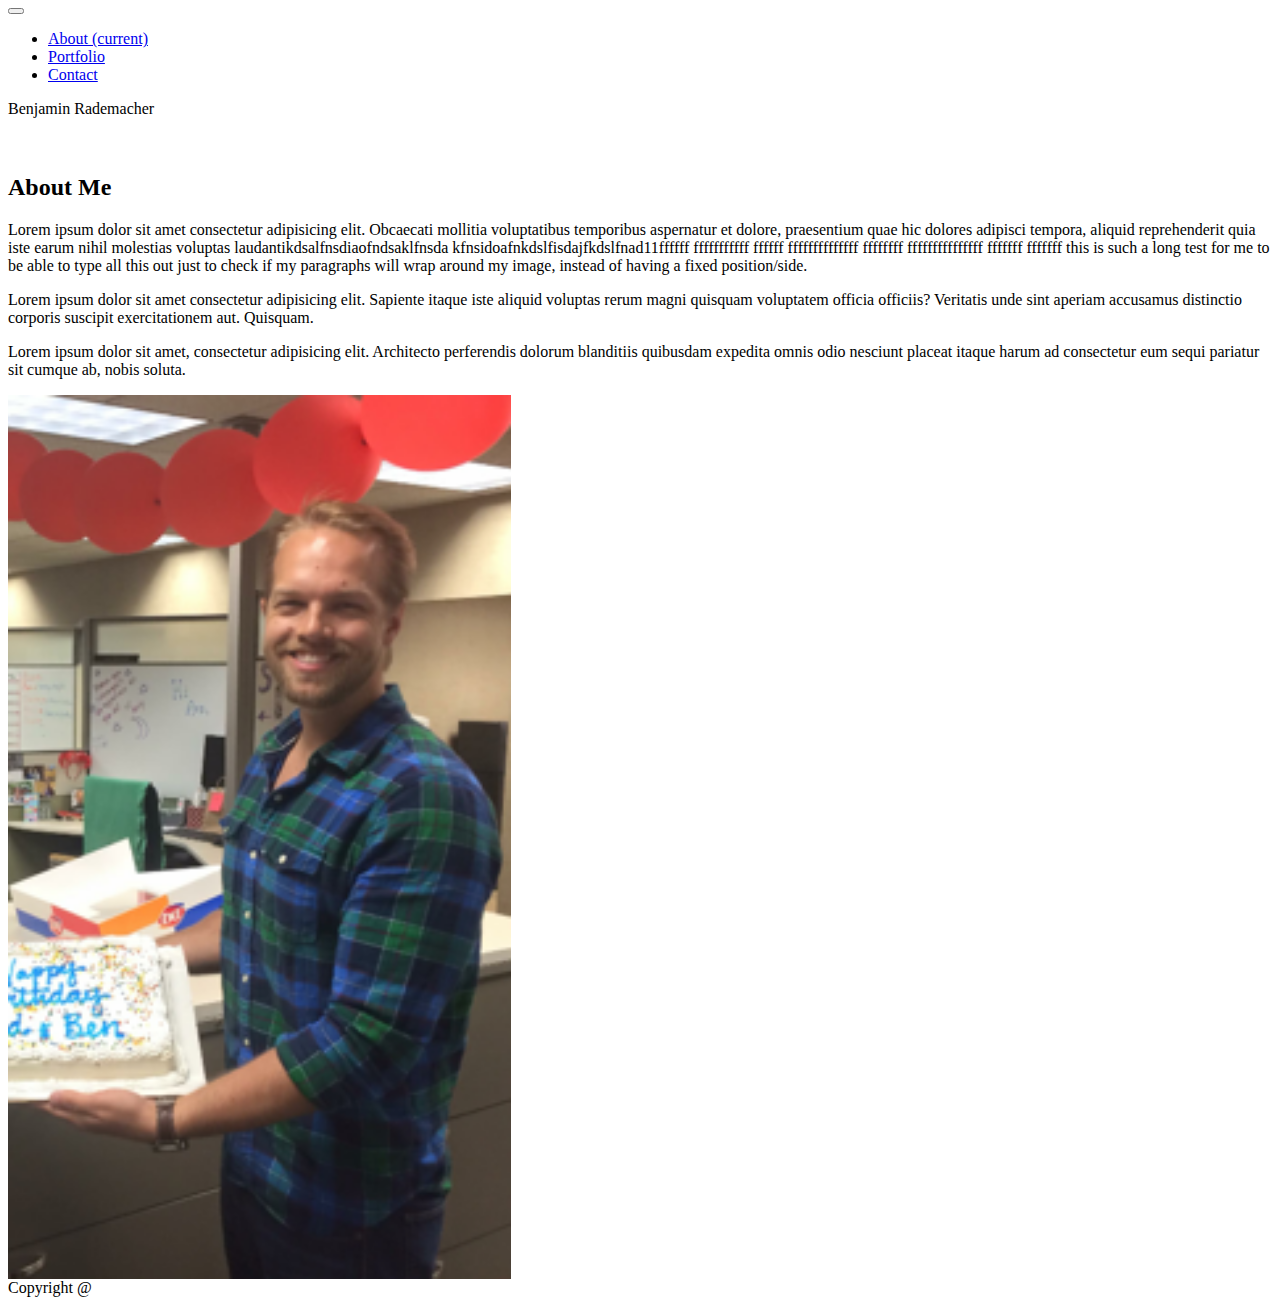
<file: index.html>
<html lang="en-us">

<head>
    <meta charset="utf-8" />
    <meta http-equiv="X-UA-Compatible" content="IE=edge">
    <title>About Me</title>
    <meta name="viewport" content="width=device-width,  initial-scale=1">
    <link rel="stylesheet" href="https://stackpath.bootstrapcdn.com/bootstrap/4.1.0/css/bootstrap.min.css" integrity="sha384-9gVQ4dYFwwWSjIDZnLEWnxCjeSWFphJiwGPXr1jddIhOegiu1FwO5qRGvFXOdJZ4"
        crossorigin="anonymous">
    <link rel="stylesheet" type="text/css" media="screen" href="./assets/style.css" />
</head>

<body>

    <!-- Top navigation bar -->

    <header>

        <nav class="navbar navbar-expand-lg fixed-top navbar-dark bg-dark">
            <button class="navbar-toggler" type="button" data-toggle="collapse" data-target="#navbarText" aria-controls="navbarText"
                aria-expanded="false" aria-label="Toggle navigation">
                <span class="navbar-toggler-icon"></span>
            </button>
            <div class="collapse navbar-collapse" id="navbarText">
                <ul class="navbar-nav mr-auto">
                    <li class="nav-item active">
                        <a class="nav-link" href="#">About
                            <span class="sr-only">(current)</span>
                        </a>
                    </li>
                    <li class="nav-item">
                        <a class="nav-link" href="#">Portfolio</a>
                    </li>
                    <li class="nav-item">
                        <a class="nav-link" href="#">Contact</a>
                    </li>
                </ul>
                <span class="navbar-text">
                    Benjamin Rademacher
                </span>
            </div>
        </nav>

    </header>

    <!-- Body of page -->

    <br>
    <br>
    <div class="row">
        <div class="col-lg-6 offset-lg-1 pt-lg-3">
            <h2 class="text-align-center">About Me</h2>

            <p class="size-18px">Lorem ipsum dolor sit amet consectetur adipisicing elit. Obcaecati mollitia voluptatibus temporibus aspernatur
                et dolore, praesentium quae hic dolores adipisci tempora, aliquid reprehenderit quia iste earum nihil molestias
                voluptas laudantikdsalfnsdiaofndsaklfnsda kfnsidoafnkdslfisdajfkdslfnad11ffffff fffffffffff ffffff ffffffffffffff
                ffffffff fffffffffffffff fffffff fffffff this is such a long test for me to be able to type all this out
                just to check if my paragraphs will wrap around my image, instead of having a fixed position/side.
            </p>

            <p>Lorem ipsum dolor sit amet consectetur adipisicing elit. Sapiente itaque iste aliquid voluptas rerum magni quisquam
                voluptatem officia officiis? Veritatis unde sint aperiam accusamus distinctio corporis suscipit exercitationem
                aut. Quisquam.</p>

            <p>Lorem ipsum dolor sit amet, consectetur adipisicing elit. Architecto perferendis dolorum blanditiis quibusdam
                expedita omnis odio nesciunt placeat itaque harum ad consectetur eum sequi pariatur sit cumque ab, nobis
                soluta.
            </p>
        </div>

        <img class="col-lg-4 offset-lg-1 profile" src="./assets/images/Capture.PNG" alt="bio picture">

    </div>

    <!-- At very bottom of page, aligned center -->

    <div class="card-footer fixed-bottom bg-dark text-light text-center" id="footer">Copyright @</div>

</body>

</html>
</file>
<file: assets/style.css>
#index{
    background-image: url("./images/cleanBackground.png");
    background-repeat: no-repeat;
    background-size: cover;
    
}

#portfolio{
    background-image: url("./images/desertBackground.jpg");
    background-repeat: no-repeat;
    background-size: cover;
    
}

#contact{
    background-image: url("./images/forestBackground.jpg");
    background-repeat: no-repeat;
    background-size: cover;
   
}

#about{
    background-image: url("./images/darkerLandscape.jpg");
    background-repeat: no-repeat;
    background-size: cover;
    
}

.profile {
    height: 100%;
}

.imageBtn {
    height: 200px;
    width: 200px;
    padding: 0 0 0 0;
    box-shadow: 7px 7px 3px rgba(240, 228, 228, 0.938);
}

#myName {
    position: fixed;
    bottom: 350px;
}

#myName2 {
    font-size: 60px;
}
#tagLine {
    font-size: 36px;
    position: fixed;
    bottom: 250px;
}

#contactMe {
    position: fixed;
    top: 300px;
}
</file>
